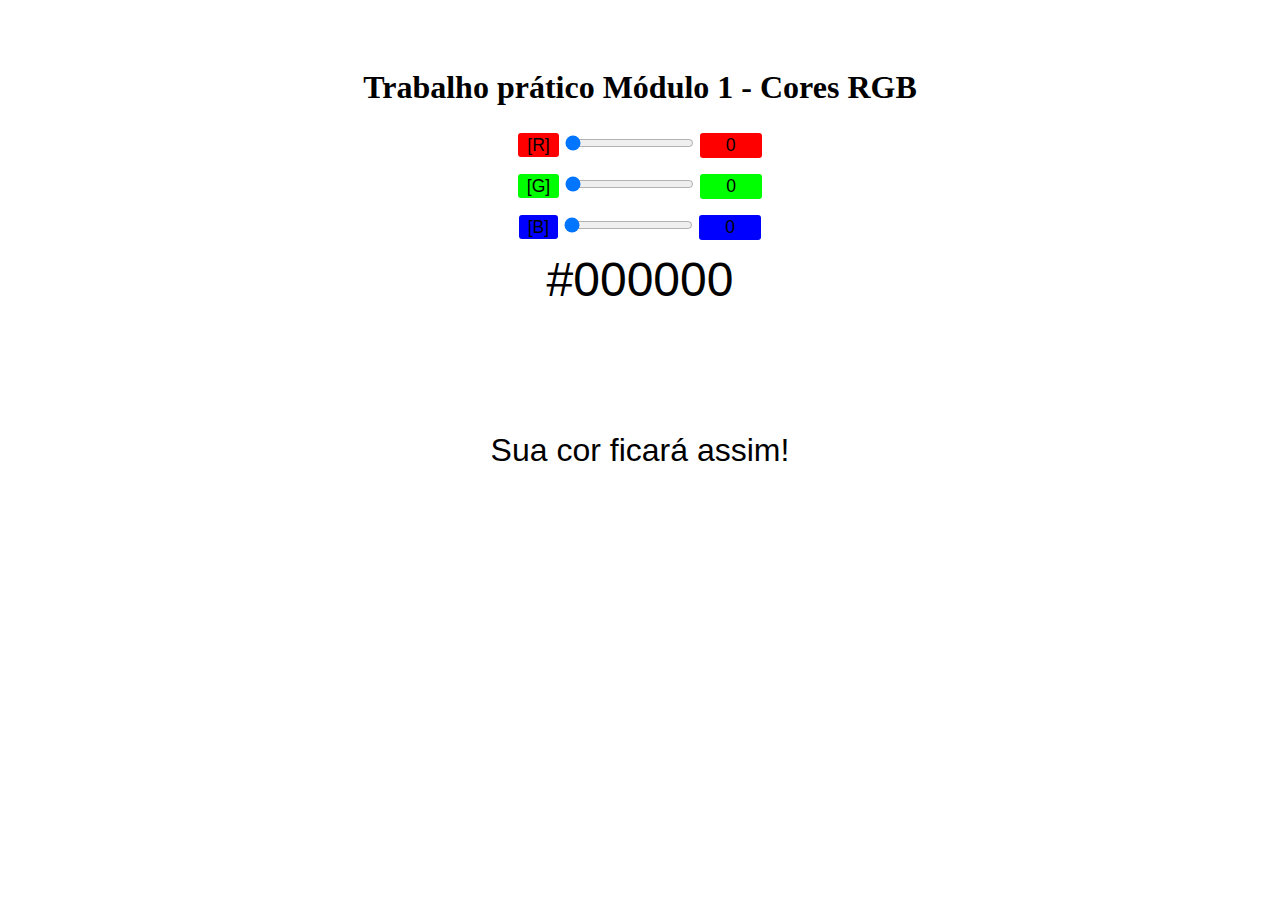
<file: index.html>
<!DOCTYPE html>
<html lang="en">
  <head>
    <meta charset="UTF-8" />
    <meta name="viewport" content="width=device-width, initial-scale=1.0" />
    <title>Trabalho Prático - Módulo 01</title>

    <link rel="stylesheet" href="./css/styles.css" />
  </head>
  <body>
    <h1>Trabalho prático Módulo 1 - Cores RGB</h1>
    <fieldset>
      <label for="r">[R]</label>
      <input type="range" min="0" max="255" id="r" step="1" value="0" />
      <output for="r" id="r_out">0</output>
    </fieldset>

    <fieldset>
      <label for="g">[G]</label>
      <input type="range" min="0" max="255" id="g" step="1" value="0" />
      <output for="g" id="g_out">0</output>
    </fieldset>

    <fieldset>
      <label for="b">[B]</label>
      <input type="range" min="0" max="255" id="b" step="1" value="0" />
      <output for="b" id="b_out">0</output>
    </fieldset>

    <output id="hex">#000000</output>
    <div class="container1">Sua cor ficará assim!</div>

    <script src="./js/script.js"></script>
  </body>
</html>
</file>
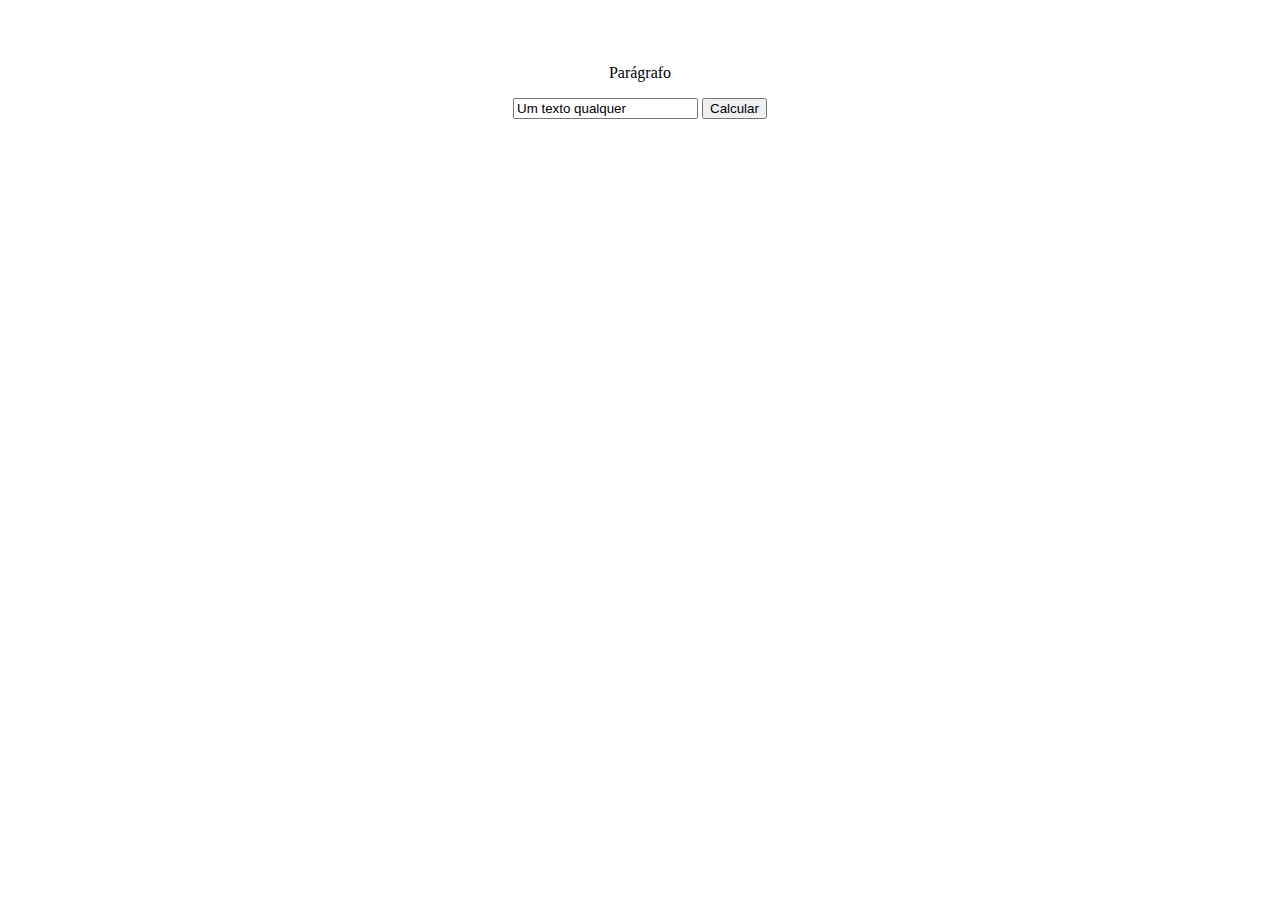
<file: teste1.html>
<!DOCTYPE html>
<html lang="en">
  <link rel="stylesheet" href="./css/styles.css" />

  <head>
    <meta charset="UTF-8" />
    <meta name="viewport" content="width=device-width, initial-scale=1.0" />
    <title>Document</title>
  </head>
  <body>
    <p>Parágrafo</p>
    <form>
      <input
        type="text"
        id="text"
        placeholder="Digite aqui"
        value="Um texto qualquer"
      />
      <input type="submit" value="Calcular" />
    </form>
    <div id="result"></div>
    <script src="./js/script.js"></script>
  </body>
</html>
</file>
<file: css/styles.css>
body {
  background-color: white;
  text-align: center;
  padding: 40px 0 0 0;
}
fieldset {
  border: none;
}
output {
  display: inline-block;
  min-width: 2.5em;
}
label,
output {
  padding: 2px 9px;
  border-radius: 3px;
  font-family: 'Lucida Sans', 'Lucida Sans Regular', 'Lucida Grande',
    'Lucida Sans Unicode', Geneva, Verdana, sans-serif;
  color: #000;
  font-size: 1.1em;
}
label[for='r'],
output[for='r'] {
  background-color: #f00;
}
label[for='g'],
output[for='g'] {
  background-color: #0f0;
}
label[for='b'],
output[for='b'] {
  background-color: #00f;
}
#hex {
  min-width: 4.5em;
  font-size: 3em;
  background: rgba(255, 255, 255, 0.3);
}

div.container1 {
  margin: 0px;
  position: absolute;
  top: 50%;
  left: 50%;
  margin-right: -50%;
  transform: translate(-50%, -50%);
  font-family: Arial, Helvetica, sans-serif;
  font-size: xx-large;
}
</file>
